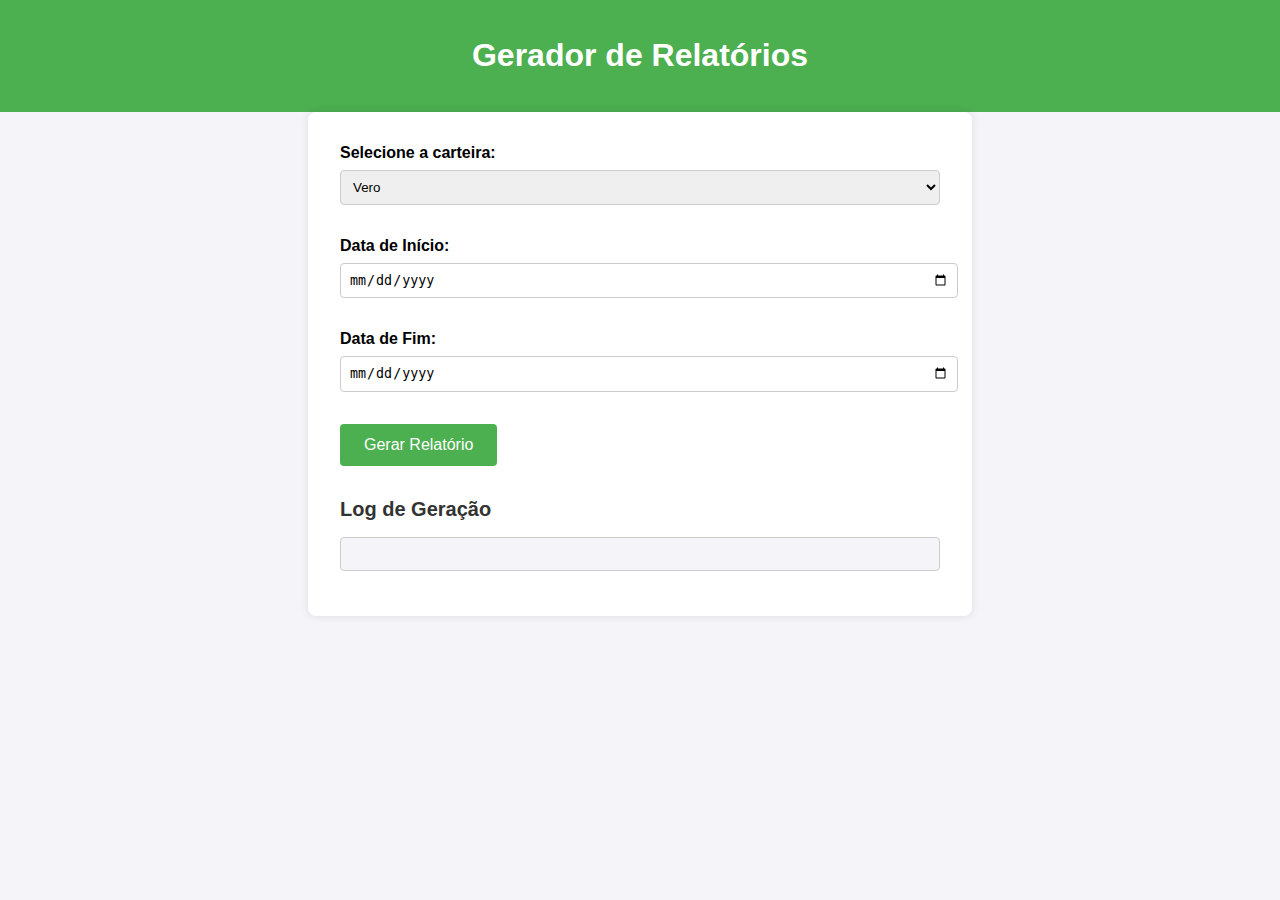
<file: templates/index.html>
<!DOCTYPE html>
<html lang="en">
<head>
    <meta charset="UTF-8">
    <meta name="viewport" content="width=device-width, initial-scale=1.0">
    <title>Gerador de Relatórios</title>
    <link rel="stylesheet" href="/static/styles.css">
</head>
<body>
    <header>
        <h1>Gerador de Relatórios</h1>
    </header>
    <main>
        <div class="form-container">
            <label for="carteira">Selecione a carteira:</label>
            <select id="carteira">
                <option value="carteira1">Vero</option>
                <option value="carteira2">Sicred</option>
                <option value="carteira3">Sicoob</option>
                <option value="carteira4">Enel SP</option>
                <option value="carteira5">Enel RJ</option>
                <option value="carteira6">Quinto Andar</option>
            </select>
        </div>
        <div class="form-container">
            <label for="start-date">Data de Início:</label>
            <input type="date" id="start-date">
        </div>
        <div class="form-container">
            <label for="end-date">Data de Fim:</label>
            <input type="date" id="end-date">
        </div>
        <button onclick="generateReport()">Gerar Relatório</button>

        <h2>Log de Geração</h2>
        <pre id="log"></pre>
    </main>
    <script src="/static/main.js"></script>
</body>
</html>
</file>
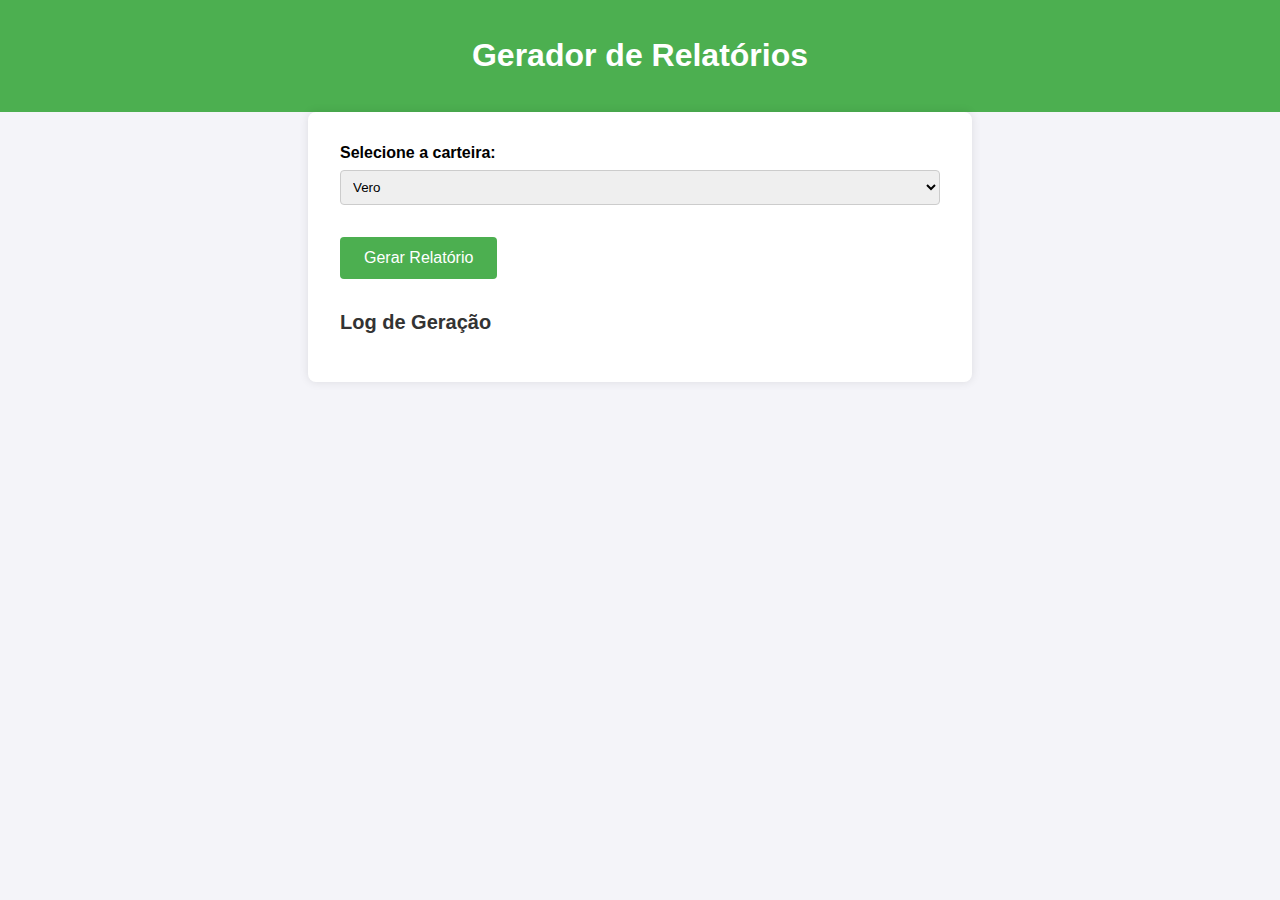
<file: db-projetct-main/templates/index.html>
<!DOCTYPE html>
<html lang="en">
<head>
    <meta charset="UTF-8">
    <meta name="viewport" content="width=device-width, initial-scale=1.0">
    <title>Gerador de Relatórios</title>
    <link rel="stylesheet" href="/static/styles.css">
</head>
<body>
    <header>
        <h1>Gerador de Relatórios</h1>
    </header>
    <main>
        <div class="form-container">
            <label for="carteira">Selecione a carteira:</label>
            <select id="carteira">
                <option value="vero">Vero</option>
                <option value="sicred">Sicred</option>
                <option value="sicoob">Sicoob</option>
                <option value="enel_sp">Enel SP</option>
                <option value="enel_rj">Enel RJ</option>
                <option value="quinto_andar">Quinto Andar</option>
            </select>
        </div>
        <button id="generate-report-button">Gerar Relatório</button>

        <h2>Log de Geração</h2>
        <div id="log"></div>
    </main>
    <script src="/static/main.js"></script>
</body>
</html>
</file>
<file: static/styles.css>
/* styles.css */

body {
    font-family: Arial, sans-serif;
    background-color: #f4f4f9;
    margin: 0;
    padding: 0;
}

header {
    background-color: #4CAF50;
    color: white;
    padding: 1rem;
    text-align: center;
}

main {
    padding: 2rem;
    max-width: 600px;
    margin: 0 auto;
    background-color: white;
    box-shadow: 0 0 10px rgba(0, 0, 0, 0.1);
    border-radius: 8px;
}

.form-container {
    margin-bottom: 1rem;
}

label {
    display: block;
    margin-bottom: 0.5rem;
    font-weight: bold;
}

select, input[type="date"] {
    width: 100%;
    padding: 0.5rem;
    margin-bottom: 1rem;
    border: 1px solid #ccc;
    border-radius: 4px;
}

button {
    background-color: #4CAF50;
    color: white;
    padding: 0.75rem 1.5rem;
    border: none;
    border-radius: 4px;
    cursor: pointer;
    font-size: 1rem;
}

button:hover {
    background-color: #45a049;
}

h2 {
    margin-top: 2rem;
    font-size: 1.25rem;
    color: #333;
}

pre {
    background-color: #f4f4f9;
    padding: 1rem;
    border: 1px solid #ccc;
    border-radius: 4px;
    white-space: pre-wrap;
    word-wrap: break-word;
}
</file>
